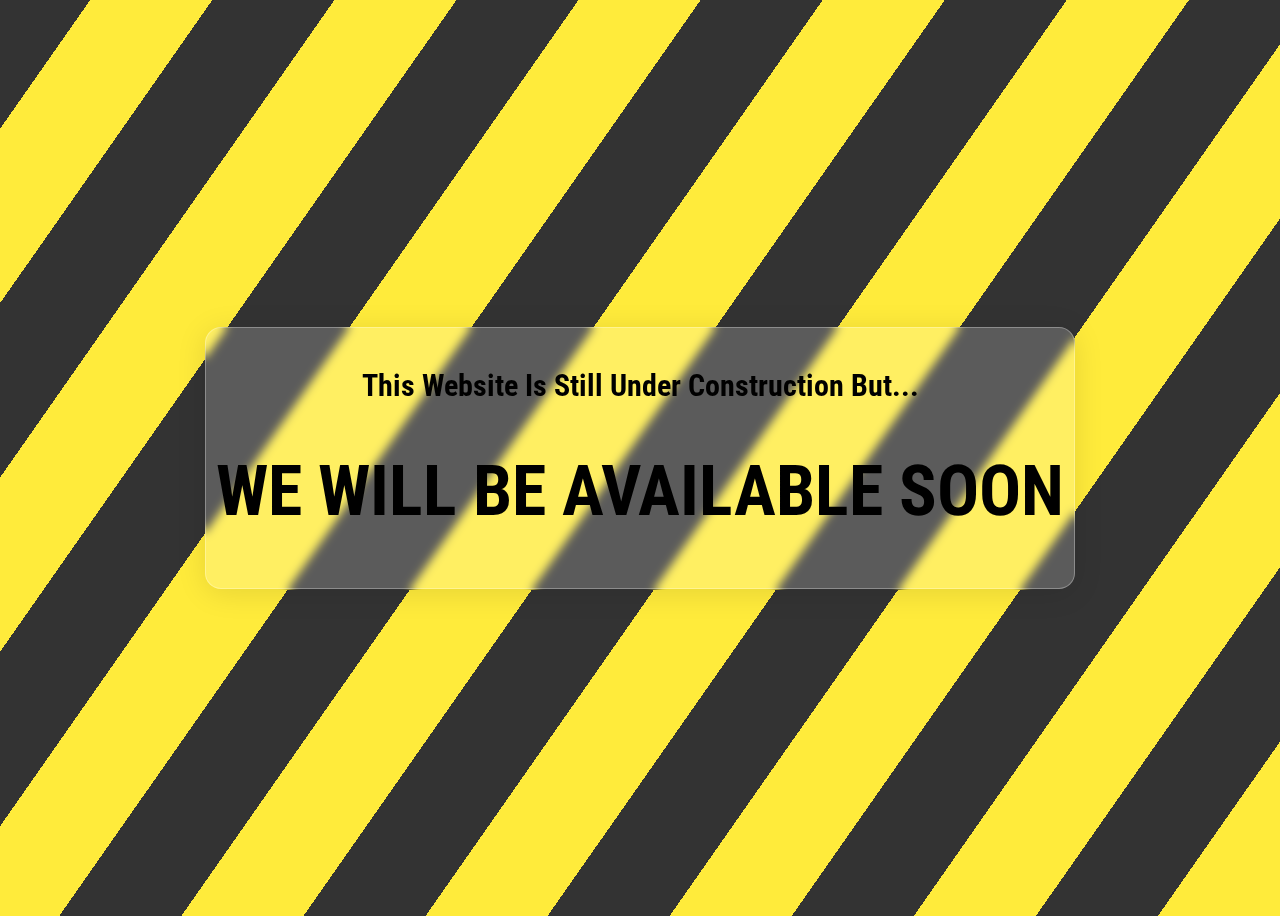
<file: under-construction.html>
<!DOCTYPE html>
<html lang="en">
<head>
    <meta charset="UTF-8">
    <meta http-equiv="X-UA-Compatible" content="IE=edge">
    <meta name="viewport" content="width=device-width, initial-scale=1.0">
    <link rel="preconnect" href="https://fonts.googleapis.com">
<link rel="preconnect" href="https://fonts.gstatic.com" crossorigin>
<link href="https://fonts.googleapis.com/css2?family=Roboto+Condensed:wght@400;700&display=swap" rel="stylesheet">
    <title>UNDER CONSTRUCTION</title>

    <style>
        body{
            background: repeating-linear-gradient(
                  -55deg,
                  #FFEB3B,
                  #FFEB3B 100px,
                  #333 100px,
                  #333 200px
                );               
            height: 100vh;
            overflow: hidden;
            display: flex;
            align-items: center;
            justify-content: center;
            font-family: 'Roboto Condensed', sans-serif;
            
        }
        h3{
            font-size: 30px;
            text-transform: capitalize;
        }

        h1{
            text-transform: uppercase;
            font-size: 70px;
        }

        .wrapper{
            background: rgba(255, 255, 255, 0.2);
            border-radius: 16px;
            box-shadow: 0 4px 30px rgba(0, 0, 0, 0.1);
            backdrop-filter: blur(5px);
            -webkit-backdrop-filter: blur(5px);
            border: 1px solid rgba(255, 255, 255, 0.3);
            color: #000;
            text-align: center;
            padding: 10px;
            
            }

       
    </style>
</head>
<body>
    <div class="wrapper">
        <h3>This website is still under construction but...</h3>
        <h1>WE WILL BE AVAILABLE SOON</h1>
    </div>
</body>
</html>
</file>
